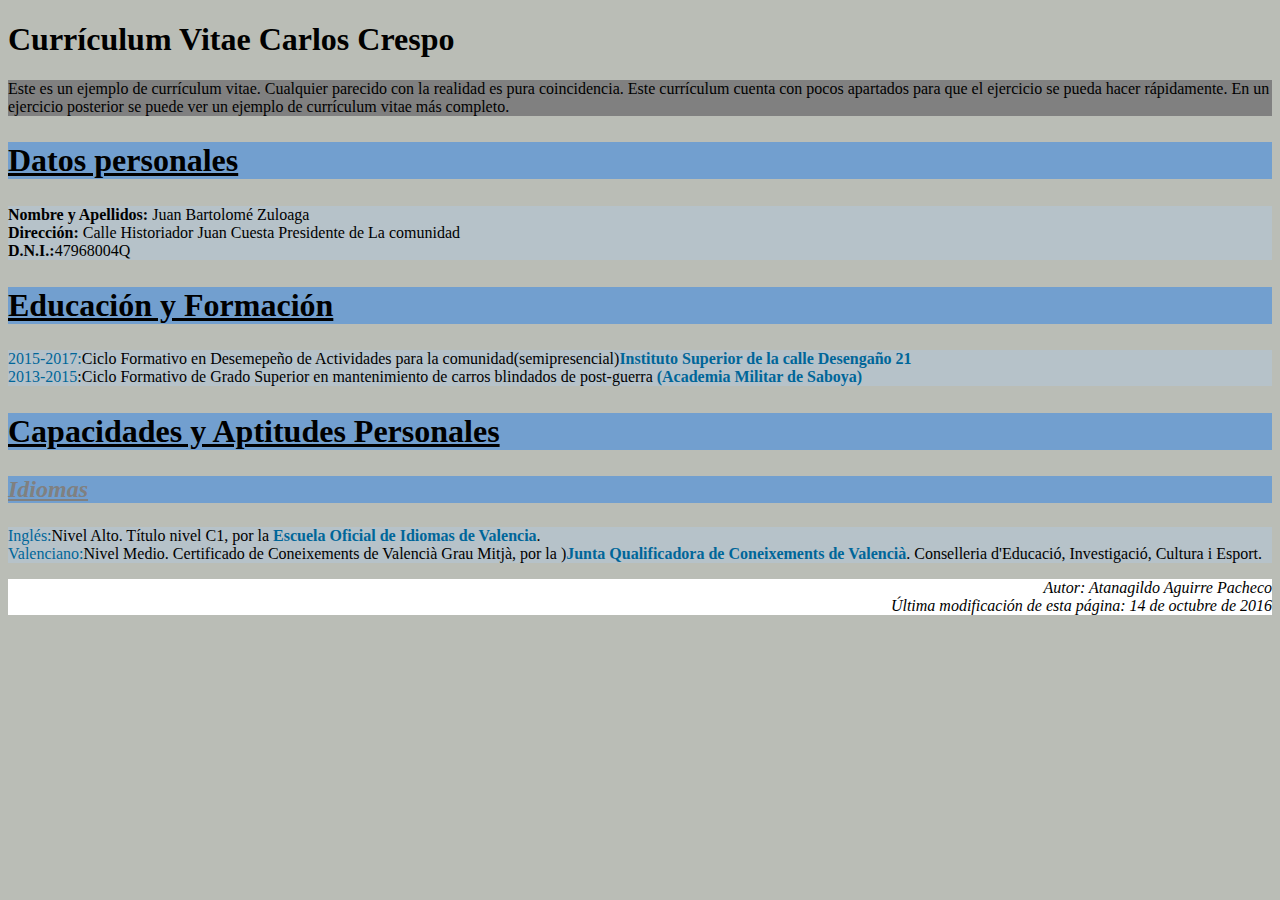
<file: CV/WebContent/Index.html>
<!DOCTYPE html>
<html>
<head>
<meta charset="UTF-8">
<title>Currículum Vitae</title>
<link rel="stylesheet" href="NewFile.css">
</head>

<body class="bg_lightgray">
	<h1>Currículum Vitae Carlos Crespo</h1>
	<p class="bg_gray">Este es un ejemplo de currículum vitae.
		Cualquier parecido con la realidad es pura coincidencia. Este
		currículum cuenta con pocos apartados para que el ejercicio se pueda
		hacer rápidamente. En un ejercicio posterior se puede ver un ejemplo
		de currículum vitae más completo.</p>
	<h2 class="headerwords">Datos personales</h2>
	<p class="bg_azul">
		<strong>Nombre y Apellidos:</strong> Juan Bartolomé Zuloaga <br>
		<strong>Dirección:</strong> Calle Historiador Juan Cuesta Presidente
		de La comunidad <br> <strong>D.N.I.:</strong>47968004Q
	</p>

	<h2 class="headerwords">Educación y Formación</h2>
	<p class="bg_azul">
		<span class="emphasis">2015-2017:</span>Ciclo Formativo en Desemepeño de
		Actividades para la comunidad(semipresencial)<span class="emphasis_strong">Instituto Superior de la
		calle Desengaño 21</span> <br> <span class="emphasis">2013-2015</span>:Ciclo
		Formativo de Grado Superior en mantenimiento de carros blindados de
		post-guerra <span class="emphasis_strong">(Academia Militar de Saboya)</span>
	</p>

	<h2 class="headerwords">Capacidades y Aptitudes Personales</h2>

	<h3 class="headerwords_italic">Idiomas</h3>

	<p class="bg_azul">
		<span class="emphasis">Inglés:</span>Nivel Alto. Título nivel C1, por la <span class="emphasis_strong">Escuela
		Oficial de Idiomas de Valencia</span>. <br> <span class="emphasis">Valenciano:</span>Nivel
		Medio. Certificado de Coneixements de Valencià Grau Mitjà, por la
		)<span class="emphasis_strong">Junta Qualificadora de Coneixements de Valencià</span>. Conselleria
		d'Educació, Investigació, Cultura i Esport.
	</p>

	<p class="pie">
		Autor: Atanagildo Aguirre Pacheco <br> Última modificación de
		esta página: 14 de octubre de 2016
	</p>

</body>





</html>
</file>
<file: CV/WebContent/NewFile.css>
@charset "UTF-8";


.bg_lightgray {
	
	background-color: #babdb6;
}

.bg_gray {
	
	background-color: gray;
}

.headerwords{
	font-size: xx-large;
	text-decoration: underline;
	background-color: #729fcf;
	color:black;
	
}

.bg_azul{
	
	background-color: hsl(200, 15%, 75%);
}

.oblique {
	
	font-style: oblique;
}

.headerwords_italic{
	font-size: x-large;
	text-decoration: underline;
	background-color: #729fcf;
	color:gray;
	font-style: italic;
}

.pie {
	
	background-color: white;
	font-style: italic;
	color: black;
	text-align: right;
}

.emphasis {
	color: hsl(200, 100%, 30%);
}
.emphasis_strong{
	color: hsl(200, 100%, 30%);
	font-weight: bold;
}
</file>
